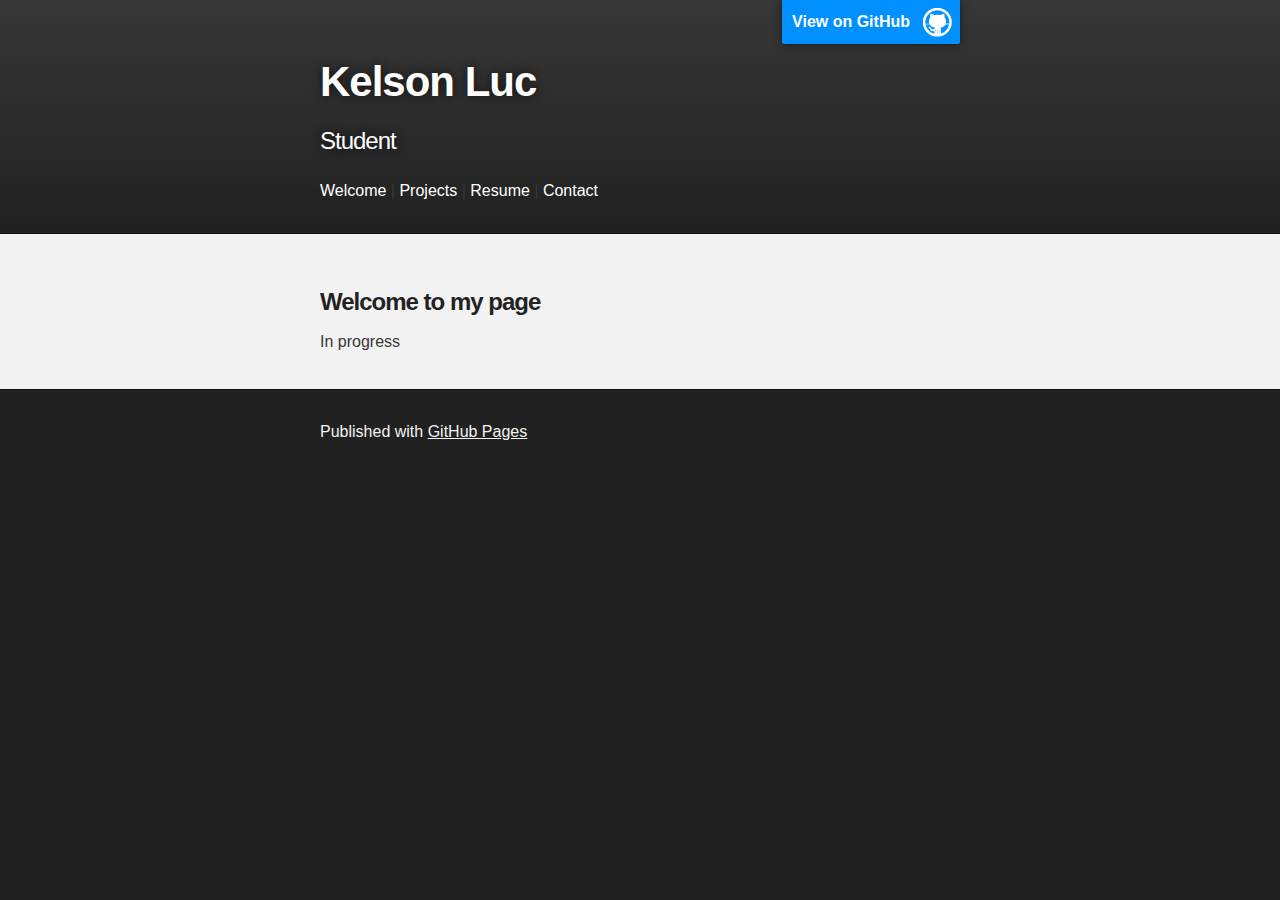
<file: index.html>
<!DOCTYPE html>
<html>

<head>
    <meta charset='utf-8'>
    <meta http-equiv="X-UA-Compatible" content="chrome=1">
    <meta name="description" content="Kelson Luc : Student">

    <link rel="stylesheet" type="text/css" media="screen" href="stylesheets/stylesheet.css">

    <title>Kelson Luc</title>
  </head>

  <body>

    <!-- HEADER -->
    <div id="header_wrap" class="outer">
        <header class="inner">
          <a id="forkme_banner" href="https://github.com/kluc">View on GitHub</a>

          <h1 id="project_title">Kelson Luc</h1>
          <h2 id="project_tagline">Student</h2>
		  
			<!-- NAVIGATION BAR -->
			<nav class="nav">
                <a href="index.html">Welcome</a> |
                <a href="projects.html">Projects</a> |
                <a href="resume.html">Resume</a> |
                <a href="contact.html">Contact</a>
			</nav>
		  

        </header>
    </div>

    <!-- MAIN CONTENT -->
    <div id="main_content_wrap" class="outer">
      <section id="main_content" class="inner">
        <h3>
<a name="welcome-to-my-page" class="anchor" href="#welcome-to-my-page"><span class="octicon octicon-link"></span></a>Welcome to my page</h3>

<p>In progress

      </section>
    </div>

    <!-- FOOTER  -->
    <div id="footer_wrap" class="outer">
      <footer class="inner">
        <p>Published with <a href="http://pages.github.com">GitHub Pages</a></p>
      </footer>
    </div>

    

  </body>
</html>
</file>
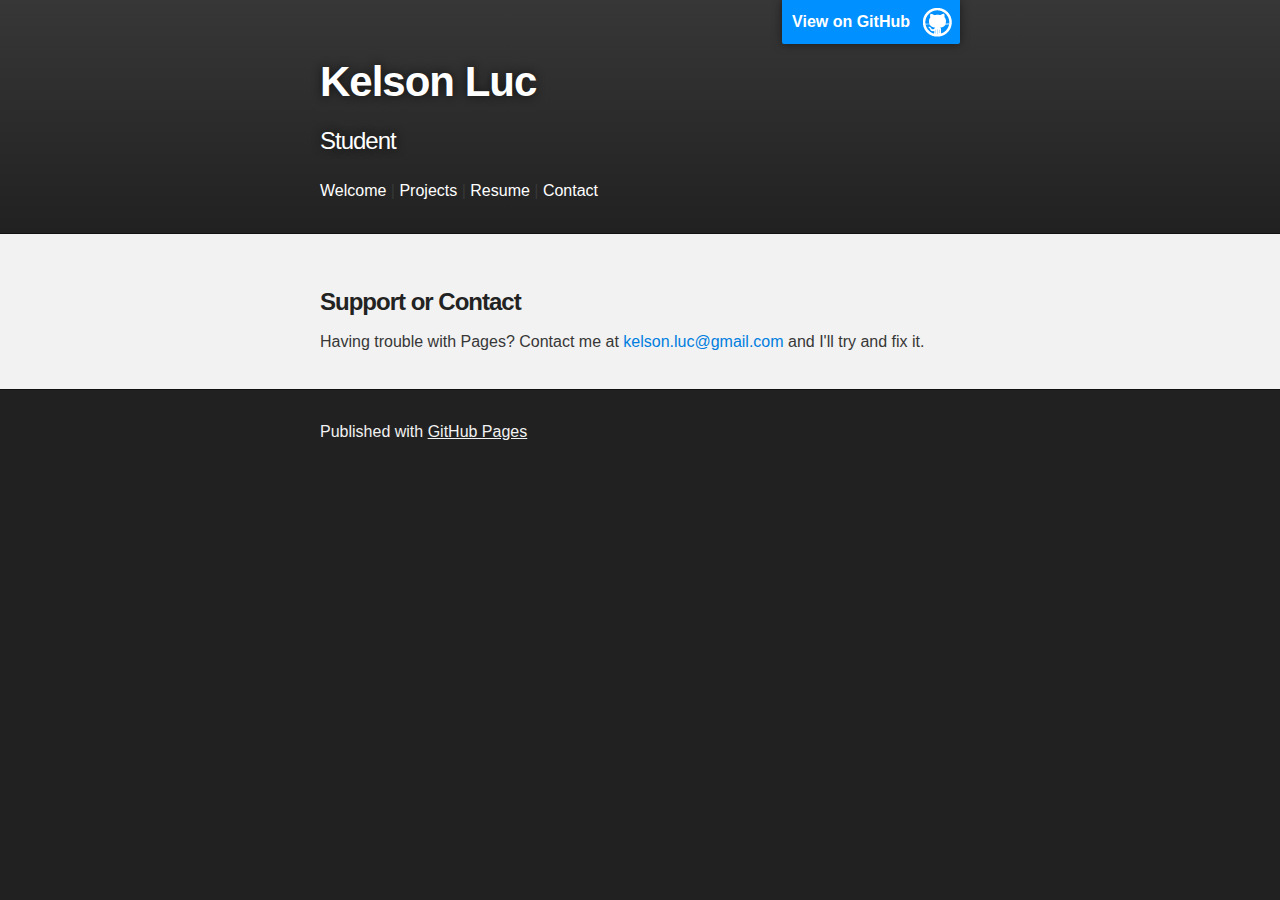
<file: contact.html>
<!DOCTYPE html>
<html>

<head>
    <meta charset='utf-8'>
    <meta http-equiv="X-UA-Compatible" content="chrome=1">
    <meta name="description" content="Kelson Luc : Student">

    <link rel="stylesheet" type="text/css" media="screen" href="stylesheets/stylesheet.css">

    <title>Kelson Luc</title>
  </head>

  <body>

    <!-- HEADER -->
    <div id="header_wrap" class="outer">
        <header class="inner">
          <a id="forkme_banner" href="https://github.com/kluc">View on GitHub</a>

          <h1 id="project_title">Kelson Luc</h1>
          <h2 id="project_tagline">Student</h2>
		  
			<!-- NAVIGATION BAR -->
			<nav class="nav">
                <a href="index.html">Welcome</a> |
                <a href="projects.html">Projects</a> |
                <a href="resume.html">Resume</a> |
                <a href="contact.html">Contact</a>
			</nav>
		  

        </header>
    </div>

    <!-- MAIN CONTENT -->
    <div id="main_content_wrap" class="outer">
      <section id="main_content" class="inner">

<h3>
<a name="support-or-contact" class="anchor" href="#support-or-contact"><span class="octicon octicon-link"></span></a>Support or Contact</h3>

<p>Having trouble with Pages? Contact me at <a href="mailto:kelson.luc@gmail.com">kelson.luc@gmail.com</a> and I'll try and fix it.</p>
      </section>
    </div>

    <!-- FOOTER  -->
    <div id="footer_wrap" class="outer">
      <footer class="inner">
        <p>Published with <a href="http://pages.github.com">GitHub Pages</a></p>
      </footer>
    </div>

    

  </body>
</html>
</file>
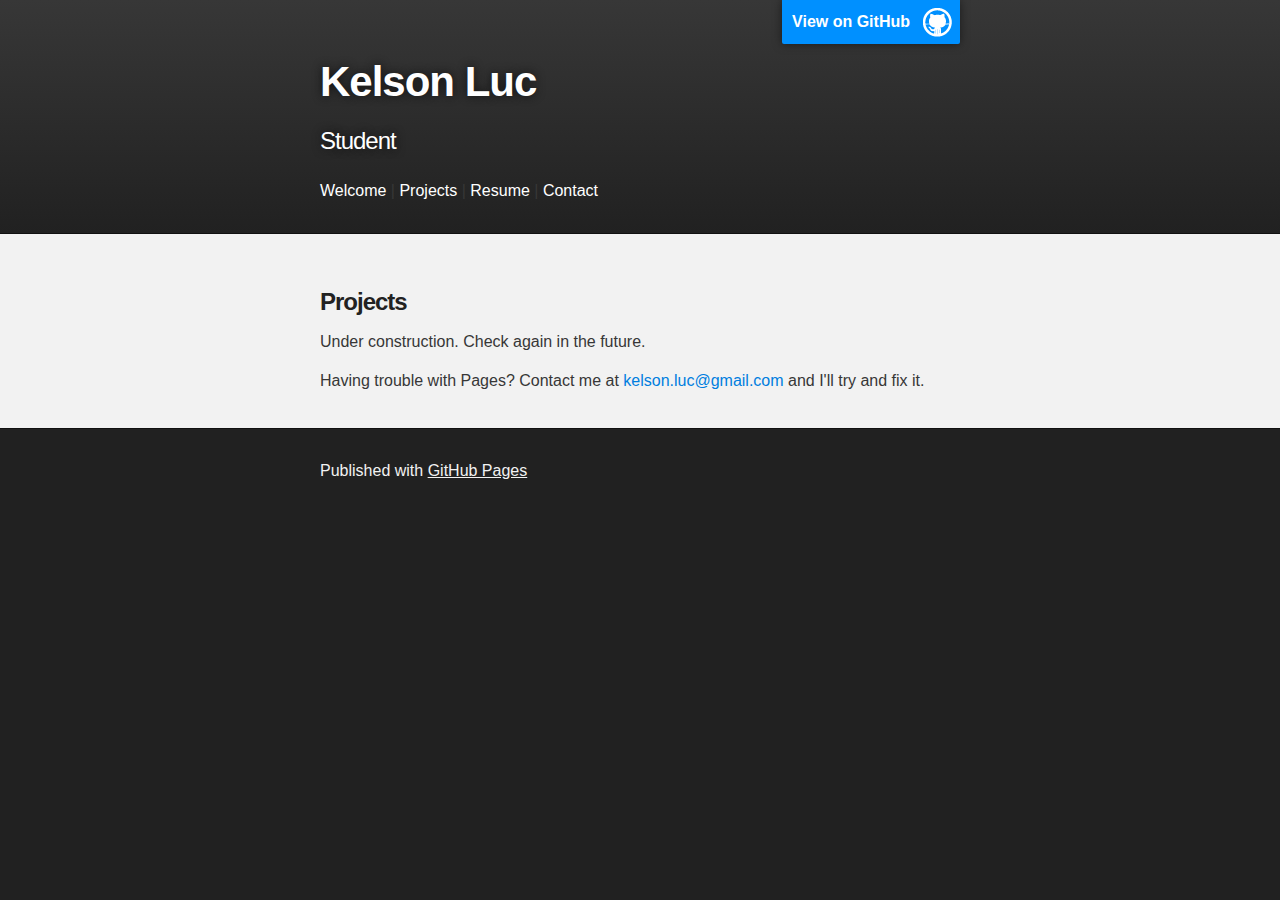
<file: projects.html>
<!DOCTYPE html>
<html>

<head>
    <meta charset='utf-8'>
    <meta http-equiv="X-UA-Compatible" content="chrome=1">
    <meta name="description" content="Kelson Luc : Student">

    <link rel="stylesheet" type="text/css" media="screen" href="stylesheets/stylesheet.css">

    <title>Kelson Luc</title>
  </head>

  <body>

    <!-- HEADER -->
    <div id="header_wrap" class="outer">
        <header class="inner">
          <a id="forkme_banner" href="https://github.com/kluc">View on GitHub</a>

          <h1 id="project_title">Kelson Luc</h1>
          <h2 id="project_tagline">Student</h2>
		  
			<!-- NAVIGATION BAR -->
			<nav class="nav">
                <a href="index.html">Welcome</a> |
                <a href="projects.html">Projects</a> |
                <a href="resume.html">Resume</a> |
                <a href="contact.html">Contact</a>
			</nav>
		  

        </header>
    </div>

    <!-- MAIN CONTENT -->
    <div id="main_content_wrap" class="outer">
      <section id="main_content" class="inner">
        <h3>

<h3>
<a name="projects" class="anchor" href="#projects"><span class="octicon octicon-link"></span></a>Projects</h3>

<p>Under construction. Check again in the future.</p>


<p>Having trouble with Pages? Contact me at <a href="mailto:kelson.luc@gmail.com">kelson.luc@gmail.com</a> and I'll try and fix it.</p>
      </section>
    </div>

    <!-- FOOTER  -->
    <div id="footer_wrap" class="outer">
      <footer class="inner">
        <p>Published with <a href="http://pages.github.com">GitHub Pages</a></p>
      </footer>
    </div>

    

  </body>
</html>
</file>
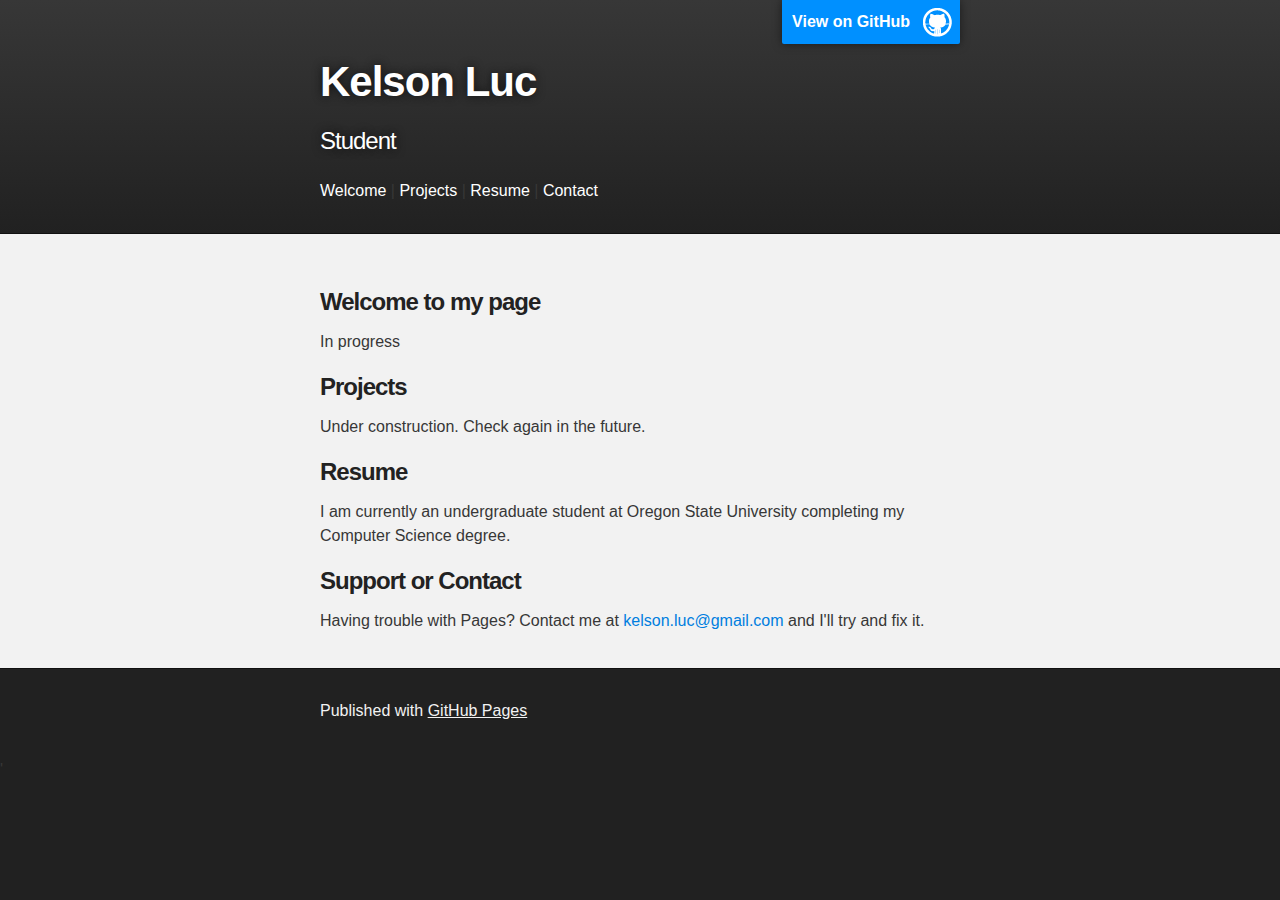
<file: resume.html>
<!DOCTYPE html>
<html>

<head>
    <meta charset='utf-8'>
    <meta http-equiv="X-UA-Compatible" content="chrome=1">
    <meta name="description" content="Kelson Luc : Student">

    <link rel="stylesheet" type="text/css" media="screen" href="stylesheets/stylesheet.css">

    <title>Kelson Luc</title>
  </head>

  <body>

    <!-- HEADER -->
    <div id="header_wrap" class="outer">
        <header class="inner">
          <a id="forkme_banner" href="https://github.com/kluc">View on GitHub</a>

          <h1 id="project_title">Kelson Luc</h1>
          <h2 id="project_tagline">Student</h2>
		  
			<!-- NAVIGATION BAR -->
			<nav class="nav">
                <a href="index.html">Welcome</a> |
                <a href="projects.html">Projects</a> |
                <a href="resume.html">Resume</a> |
                <a href="contact.html">Contact</a>
			</nav>
		  

        </header>
    </div>

    <!-- MAIN CONTENT -->
    <div id="main_content_wrap" class="outer">
      <section id="main_content" class="inner">
        <h3>
<a name="welcome-to-my-page" class="anchor" href="#welcome-to-my-page"><span class="octicon octicon-link"></span></a>Welcome to my page</h3>

<p>In progress

<h3>
<a name="projects" class="anchor" href="#projects"><span class="octicon octicon-link"></span></a>Projects</h3>

<p>Under construction. Check again in the future.</p>

<h3>
<a name="about-me" class="anchor" href="#about-me"><span class="octicon octicon-link"></span></a>Resume</h3>

<p>I am currently an undergraduate student at Oregon State University completing my Computer Science degree. </p>

<h3>
<a name="support-or-contact" class="anchor" href="#support-or-contact"><span class="octicon octicon-link"></span></a>Support or Contact</h3>

<p>Having trouble with Pages? Contact me at <a href="mailto:kelson.luc@gmail.com">kelson.luc@gmail.com</a> and I'll try and fix it.</p>
      </section>
    </div>

    <!-- FOOTER  -->
    <div id="footer_wrap" class="outer">
      <footer class="inner">
        <p>Published with <a href="http://pages.github.com">GitHub Pages</a></p>
      </footer>
    </div>

    

  </body>
</html>
'
</file>
<file: stylesheets/stylesheet.css>
/*******************************************************************************
Slate Theme for GitHub Pages
by Jason Costello, @jsncostello
*******************************************************************************/

@import url(pygment_trac.css);

/*******************************************************************************
MeyerWeb Reset
*******************************************************************************/

html, body, div, span, applet, object, iframe,
h1, h2, h3, h4, h5, h6, p, blockquote, pre,
a, abbr, acronym, address, big, cite, code,
del, dfn, em, img, ins, kbd, q, s, samp,
small, strike, strong, sub, sup, tt, var,
b, u, i, center,
dl, dt, dd, ol, ul, li,
fieldset, form, label, legend,
table, caption, tbody, tfoot, thead, tr, th, td,
article, aside, canvas, details, embed,
figure, figcaption, footer, header, hgroup,
menu, nav, output, ruby, section, summary,
time, mark, audio, video {
  margin: 0;
  padding: 0;
  border: 0;
  font: inherit;
  vertical-align: baseline;
}

/* HTML5 display-role reset for older browsers */
article, aside, details, figcaption, figure,
footer, header, hgroup, menu, nav, section {
  display: block;
}

ol, ul {
  list-style: none;
}

table {
  border-collapse: collapse;
  border-spacing: 0;
}

/*******************************************************************************
Theme Styles
*******************************************************************************/

body {
  box-sizing: border-box;
  color:#373737;
  background: #212121;
  font-size: 16px;
  font-family: 'Myriad Pro', Calibri, Helvetica, Arial, sans-serif;
  line-height: 1.5;
  -webkit-font-smoothing: antialiased;
}

h1, h2, h3, h4, h5, h6 {
  margin: 10px 0;
  font-weight: 700;
  color:#222222;
  font-family: 'Lucida Grande', 'Calibri', Helvetica, Arial, sans-serif;
  letter-spacing: -1px;
}

h1 {
  font-size: 36px;
  font-weight: 700;
}

h2 {
  padding-bottom: 10px;
  font-size: 32px;
  background: url('../images/bg_hr.png') repeat-x bottom;
}

h3 {
  font-size: 24px;
}

h4 {
  font-size: 21px;
}

h5 {
  font-size: 18px;
}

h6 {
  font-size: 16px;
}

p {
  margin: 10px 0 15px 0;
}

footer p {
  color: #f2f2f2;
}

a {
  text-decoration: none;
  color: #007edf;
  text-shadow: none;

  transition: color 0.5s ease;
  transition: text-shadow 0.5s ease;
  -webkit-transition: color 0.5s ease;
  -webkit-transition: text-shadow 0.5s ease;
  -moz-transition: color 0.5s ease;
  -moz-transition: text-shadow 0.5s ease;
  -o-transition: color 0.5s ease;
  -o-transition: text-shadow 0.5s ease;
  -ms-transition: color 0.5s ease;
  -ms-transition: text-shadow 0.5s ease;
}

a:hover, a:focus {text-decoration: underline;}

footer a {
  color: #F2F2F2;
  text-decoration: underline;
}

em {
  font-style: italic;
}

strong {
  font-weight: bold;
}

img {
  position: relative;
  margin: 0 auto;
  max-width: 739px;
  padding: 5px;
  margin: 10px 0 10px 0;
  border: 1px solid #ebebeb;

  box-shadow: 0 0 5px #ebebeb;
  -webkit-box-shadow: 0 0 5px #ebebeb;
  -moz-box-shadow: 0 0 5px #ebebeb;
  -o-box-shadow: 0 0 5px #ebebeb;
  -ms-box-shadow: 0 0 5px #ebebeb;
}

p img {
  display: inline;
  margin: 0;
  padding: 0;
  vertical-align: middle;
  text-align: center;
  border: none;
}

pre, code {
  width: 100%;
  color: #222;
  background-color: #fff;

  font-family: Monaco, "Bitstream Vera Sans Mono", "Lucida Console", Terminal, monospace;
  font-size: 14px;

  border-radius: 2px;
  -moz-border-radius: 2px;
  -webkit-border-radius: 2px;
}

pre {
  width: 100%;
  padding: 10px;
  box-shadow: 0 0 10px rgba(0,0,0,.1);
  overflow: auto;
}

code {
  padding: 3px;
  margin: 0 3px;
  box-shadow: 0 0 10px rgba(0,0,0,.1);
}

pre code {
  display: block;
  box-shadow: none;
}

blockquote {
  color: #666;
  margin-bottom: 20px;
  padding: 0 0 0 20px;
  border-left: 3px solid #bbb;
}


ul, ol, dl {
  margin-bottom: 15px
}

ul {
  list-style: inside;
  padding-left: 20px;
}

ol {
  list-style: decimal inside;
  padding-left: 20px;
}

dl dt {
  font-weight: bold;
}

dl dd {
  padding-left: 20px;
  font-style: italic;
}

dl p {
  padding-left: 20px;
  font-style: italic;
}

hr {
  height: 1px;
  margin-bottom: 5px;
  border: none;
  background: url('../images/bg_hr.png') repeat-x center;
}

table {
  border: 1px solid #373737;
  margin-bottom: 20px;
  text-align: left;
 }

th {
  font-family: 'Lucida Grande', 'Helvetica Neue', Helvetica, Arial, sans-serif;
  padding: 10px;
  background: #373737;
  color: #fff;
 }

td {
  padding: 10px;
  border: 1px solid #373737;
 }

form {
  background: #f2f2f2;
  padding: 20px;
}

/*******************************************************************************
Full-Width Styles
*******************************************************************************/

.outer {
  width: 100%;
}

.inner {
  position: relative;
  max-width: 640px;
  padding: 20px 10px;
  margin: 0 auto;
}

#forkme_banner {
  display: block;
  position: absolute;
  top:0;
  right: 10px;
  z-index: 10;
  padding: 10px 50px 10px 10px;
  color: #fff;
  background: url('../images/blacktocat.png') #0090ff no-repeat 95% 50%;
  font-weight: 700;
  box-shadow: 0 0 10px rgba(0,0,0,.5);
  border-bottom-left-radius: 2px;
  border-bottom-right-radius: 2px;
}

#header_wrap {
  background: #212121;
  background: -moz-linear-gradient(top, #373737, #212121);
  background: -webkit-linear-gradient(top, #373737, #212121);
  background: -ms-linear-gradient(top, #373737, #212121);
  background: -o-linear-gradient(top, #373737, #212121);
  background: linear-gradient(top, #373737, #212121);
}

#header_wrap .inner {
  padding: 50px 10px 30px 10px;
}

#project_title {
  margin: 0;
  color: #fff;
  font-size: 42px;
  font-weight: 700;
  text-shadow: #111 0px 0px 10px;
}

#project_tagline {
  color: #fff;
  font-size: 24px;
  font-weight: 300;
  background: none;
  text-shadow: #111 0px 0px 10px;
}

#downloads {
  position: absolute;
  width: 210px;
  z-index: 10;
  bottom: -40px;
  right: 0;
  height: 70px;
  background: url('../images/icon_download.png') no-repeat 0% 90%;
}

.zip_download_link {
  display: block;
  float: right;
  width: 90px;
  height:70px;
  text-indent: -5000px;
  overflow: hidden;
  background: url(../images/sprite_download.png) no-repeat bottom left;
}

.tar_download_link {
  display: block;
  float: right;
  width: 90px;
  height:70px;
  text-indent: -5000px;
  overflow: hidden;
  background: url(../images/sprite_download.png) no-repeat bottom right;
  margin-left: 10px;
}

.zip_download_link:hover {
  background: url(../images/sprite_download.png) no-repeat top left;
}

.tar_download_link:hover {
  background: url(../images/sprite_download.png) no-repeat top right;
}

#main_content_wrap {
  background: #f2f2f2;
  border-top: 1px solid #111;
  border-bottom: 1px solid #111;
}

#main_content {
  padding-top: 40px;
}

#footer_wrap {
  background: #212121;
}



/*******************************************************************************
Small Device Styles
*******************************************************************************/

@media screen and (max-width: 480px) {
  body {
    font-size:14px;
  }

  #downloads {
    display: none;
  }

  .inner {
    min-width: 320px;
    max-width: 480px;
  }

  #project_title {
  font-size: 32px;
  }

  h1 {
    font-size: 28px;
  }

  h2 {
    font-size: 24px;
  }

  h3 {
    font-size: 21px;
  }

  h4 {
    font-size: 18px;
  }

  h5 {
    font-size: 14px;
  }

  h6 {
    font-size: 12px;
  }

  code, pre {
    min-width: 320px;
    max-width: 480px;
    font-size: 11px;
  }

}

/****************************My stuff*****************************************/
.nav a{
    color: white;
    display: inline;
}

.nav a:hover{
    color:red;
    text-decoration: underline;
}
</file>
